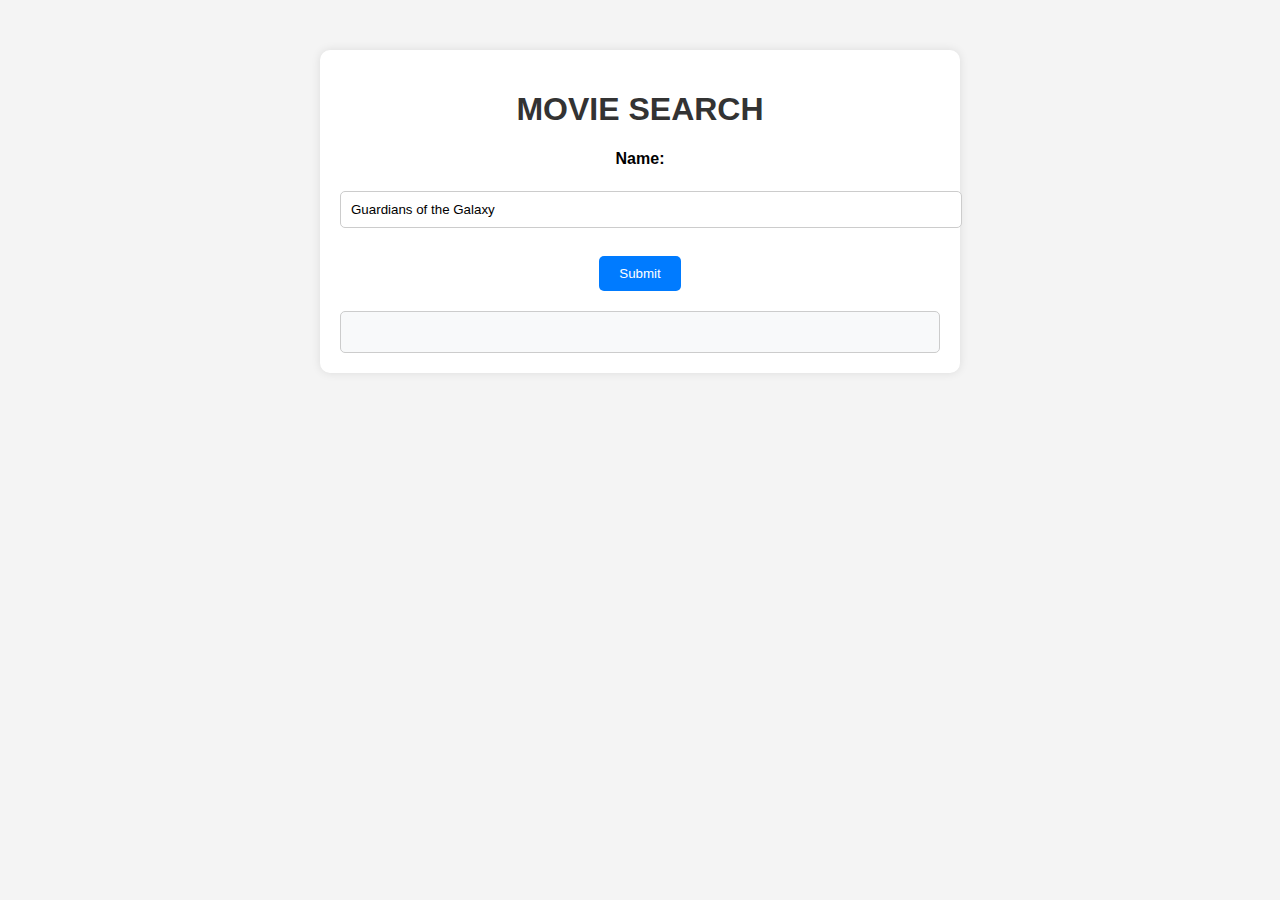
<file: mi-primera-app/target/classes/public/index.html>
<!DOCTYPE html>
<html lang="en">
<head>
    <meta charset="UTF-8">
    <meta name="viewport" content="width=device-width, initial-scale=1.0">
    <link rel="stylesheet" href="css/index.css">
    <title>Movie Search</title>
</head>
<body>
<div class="container">
    <h1>MOVIE SEARCH</h1>
    <form action="/movie">
        <label for="name">Name:</label><br>
        <input type="text" id="name" name="name" value="Guardians of the Galaxy"><br><br>
        <input type="button" value="Submit" onclick="Index.loadGetMsg()">
    </form>
    <div id="getrespmsg"></div>
</div>
</body>
</html>
</file>
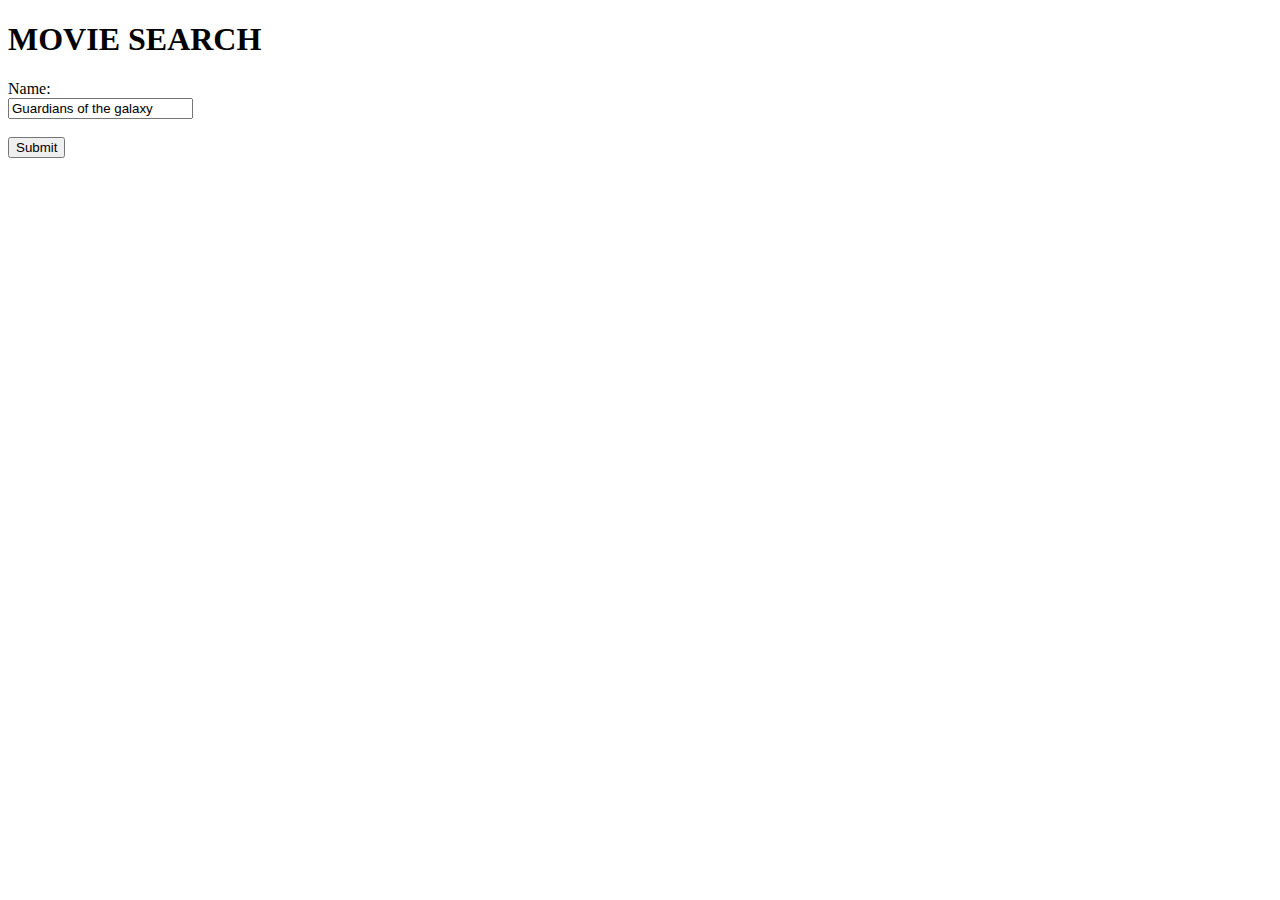
<file: mi-primera-app/target/classes/public/home.html>
<!DOCTYPE html>
<html>
<head>
    <title>Movie Search</title>
    <meta charset="UTF-8">
    <meta name="viewport" content="width=device-width, initial-scale=1.0">
    <style>
        body {
            /* Estilos para el cuerpo del documento */
        }
        label, input[type="text"], input[type="button"] {
            /* Estilos para etiquetas, campos de texto y botones */
        }
    </style>
</head>
<body>
    <h1>MOVIE SEARCH</h1>
    <form action="/movie">
        <label for="name">Name:</label><br>
        <input type="text" id="name" name="name" value="Guardians of the galaxy"><br><br>
        <input type="button" value="Submit" onclick="loadGetMsg()">
    </form>
    <div id="getrespmsg"></div>

    <script>
        function loadGetMsg() {
            let nameVar = document.getElementById("name").value;
            const xhttp = new XMLHttpRequest();
            xhttp.onload = function() {
                document.getElementById("getrespmsg").innerHTML = this.responseText;
            }
            xhttp.open("GET", "/movie?name=" + nameVar);
            xhttp.send();
        }
    </script>
</body>
</html>
</file>
<file: mi-primera-app/target/classes/public/css/index.css>
body {
    font-family: Arial, sans-serif;
    background-color: #f4f4f4;
    margin: 0;
    padding: 0;
}

.container {
    max-width: 600px;
    margin: 50px auto;
    background-color: #fff;
    padding: 20px;
    border-radius: 10px;
    box-shadow: 0 0 10px rgba(0, 0, 0, 0.1);
}

h1 {
    text-align: center;
    color: #333;
}

form {
    text-align: center;
}

label {
    font-weight: bold;
    display: block;
    margin-bottom: 5px;
}

input[type="text"] {
    width: 100%;
    padding: 10px;
    margin-bottom: 10px;
    border: 1px solid #ccc;
    border-radius: 5px;
}

input[type="button"] {
    padding: 10px 20px;
    background-color: #007bff;
    color: #fff;
    border: none;
    border-radius: 5px;
    cursor: pointer;
}

input[type="button"]:hover {
    background-color: #0056b3;
}

#getrespmsg {
    margin-top: 20px;
    padding: 20px;
    background-color: #f8f9fa;
    border: 1px solid #ccc;
    border-radius: 5px;
}
</file>
